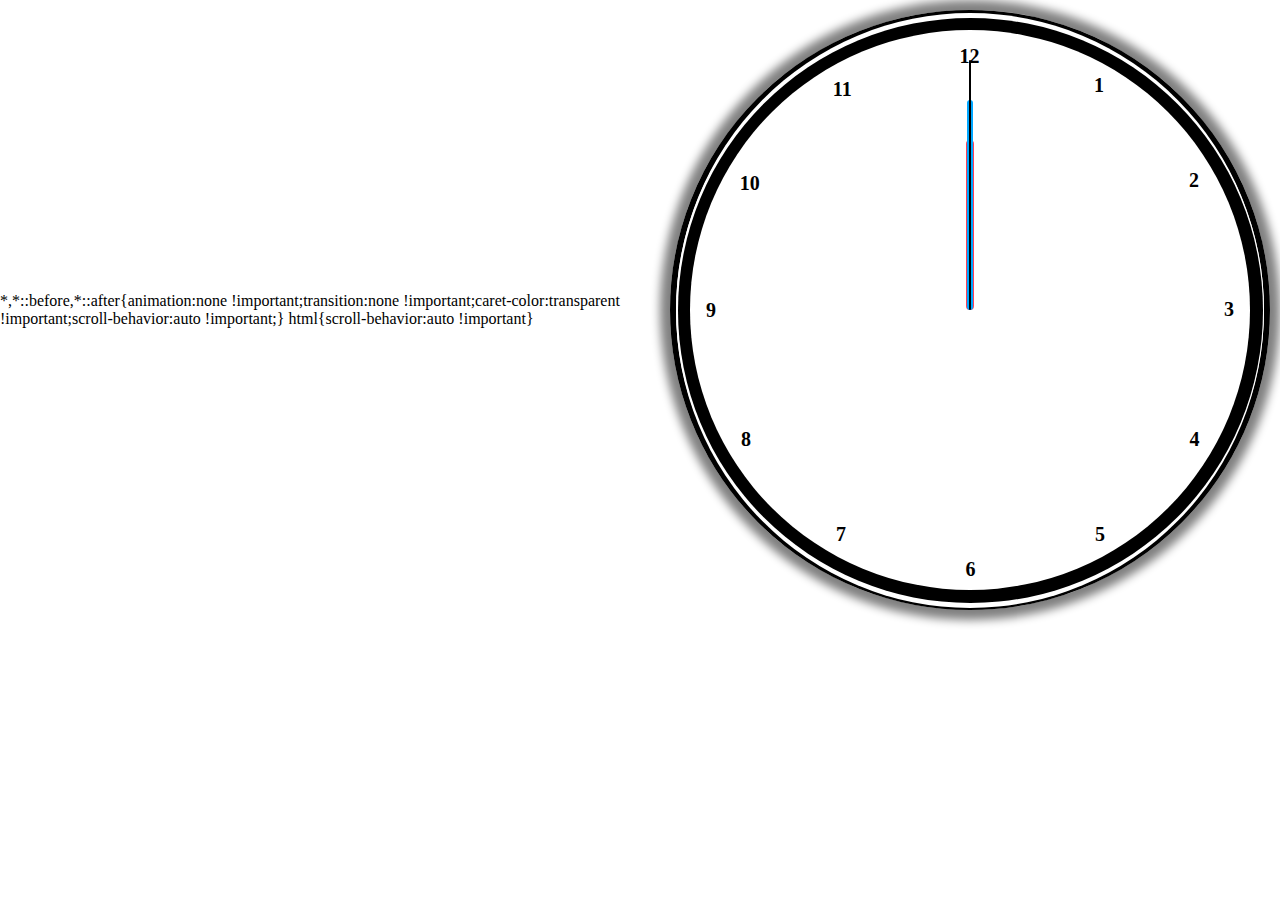
<file: index.html>
<!DOCTYPE html>
<html lang="en">
<head>
    <meta charset="UTF-8">
    <meta name="viewport" content="width=device-width, initial-scale=1.0">
    <link rel="stylesheet" href="watch.css">
</head>
<body>
    <div class="out">
        <div class="in">
            <div class="total">
                <div style="--clr:#ff3d58; " id="hour" class="hand1"><i></i></div>
                 <div style="--clr:#00a6ff; " id="min" class="hand2"><i></i></div>
                <div style="--clr:#000000; " id="sec" class="hand3"><i></i></div>

                <span style="--i:1"><b>10</b></span>
                <span style="--i:2"><b>11</b></span>
                <span style="--i:3"><b>12</b></span>
                <span style="--i:4"><b>1</b></span>
                <span style="--i:5"><b>2</b></span>
                <span style="--i:6"><b>3</b></span>
                <span style="--i:7"><b>4</b></span>
                <span style="--i:8"><b>5</b></span>
                <span style="--i:9"><b>6</b></span>
                <span style="--i:10"><b>7</b></span>
                <span style="--i:11"><b>8</b></span>
                <span style="--i:12"><b>9</b></span>
                
                
            </div>
        </div>
    </div>
    <script src="watch.js"></script>
</body>
</html>
</file>
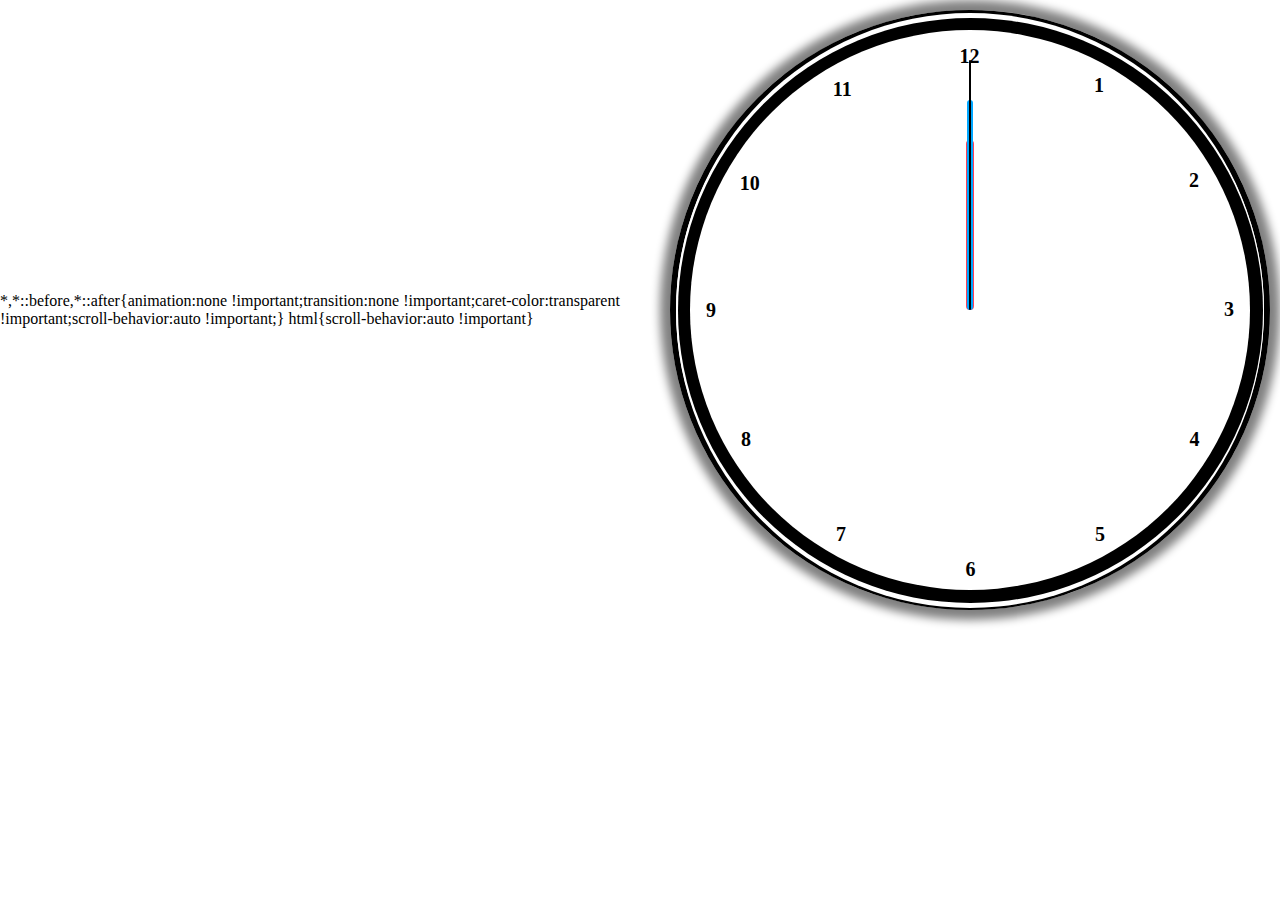
<file: Watch.html>
<!DOCTYPE html>
<html lang="en">
<head>
    <meta charset="UTF-8">
    <meta name="viewport" content="width=device-width, initial-scale=1.0">
    <link rel="stylesheet" href="watch.css">
</head>
<body>
    <div class="out">
        <div class="in">
            <div class="total">
                <div style="--clr:#ff3d58; " id="hour" class="hand1"><i></i></div>
                 <div style="--clr:#00a6ff; " id="min" class="hand2"><i></i></div>
                <div style="--clr:#000000; " id="sec" class="hand3"><i></i></div>

                <span style="--i:1"><b>10</b></span>
                <span style="--i:2"><b>11</b></span>
                <span style="--i:3"><b>12</b></span>
                <span style="--i:4"><b>1</b></span>
                <span style="--i:5"><b>2</b></span>
                <span style="--i:6"><b>3</b></span>
                <span style="--i:7"><b>4</b></span>
                <span style="--i:8"><b>5</b></span>
                <span style="--i:9"><b>6</b></span>
                <span style="--i:10"><b>7</b></span>
                <span style="--i:11"><b>8</b></span>
                <span style="--i:12"><b>9</b></span>
                
                
            </div>
        </div>
    </div>
    <script src="watch.js"></script>
</body>
</html>
</file>
<file: watch.css>
*{
    display: flex;
    align-items: center;
    font-family: Cambria, Cochin, Georgia, Times, 'Times New Roman', serif;
    
}
body{
    margin: 10px;
    padding: 0;
    width: 600px;
    height: 600px;
    justify-content: center;
    align: center;
    display: flex;
    border-width: 10px;
    border-radius: 50%;
    box-sizing: border-box;
    background-color: white;
    position: relative;
    border: 6px solid black;
    box-shadow: 0px 0px 10px 10px gray;
}
.out{
    width: 595px;
    height: 595px;
    background-color: white;
    display: flex;
    justify-content: center;
    border-radius: 50%;
}
.in{
    width: 585px;
    height: 585px;
    background-color: black;
    border-radius: 50%;
    justify-content: center;
    display: flex;
}
.total{
    width: 560px;
    height: 560px;
    background-color: white;
    display: flex;
    justify-content: center;
    border-radius: 50%;
    align-items: center;
}
.total span {
    position: absolute;
    transform: rotate(calc(30deg * var(--i)));
    inset: 30px; 
    text-align: center;
}
.total span b {
    transform: rotate(calc(-30deg * var(--i)));
    display: inline-block;
    font-size: 20px;

}

.hand1 {
    position: relative;
    display: flex;
    justify-content: center;
    align-items: flex-end;
}

.hand1 i{
    position: absolute;
    background-color: var(--clr);
    width: 8px;
    height: 170px;
    border-radius: 8px;
}

.hand2 {
    position: relative;
    display: flex;
    justify-content: center;
    align-items: flex-end;
}

.hand2 i{
    position: absolute;
    background-color: var(--clr);
    width: 6px;
    height: 210px;
    border-radius: 8px;
}
.hand3 {
    position: relative;
    display: flex;
    justify-content: center;
    align-items: flex-end;
}

.hand3 i{
    position: absolute;
    background-color: var(--clr);
    width: 2px;
    height: 250px;
    border-radius: 8px;
}
.name{
    font-size: 20px;
    font-family: Georgia, 'Times New Roman', Times, serif;
    color: rgb(80, 80, 80);
    top:90px;
    left: 45%;
}
</file>
